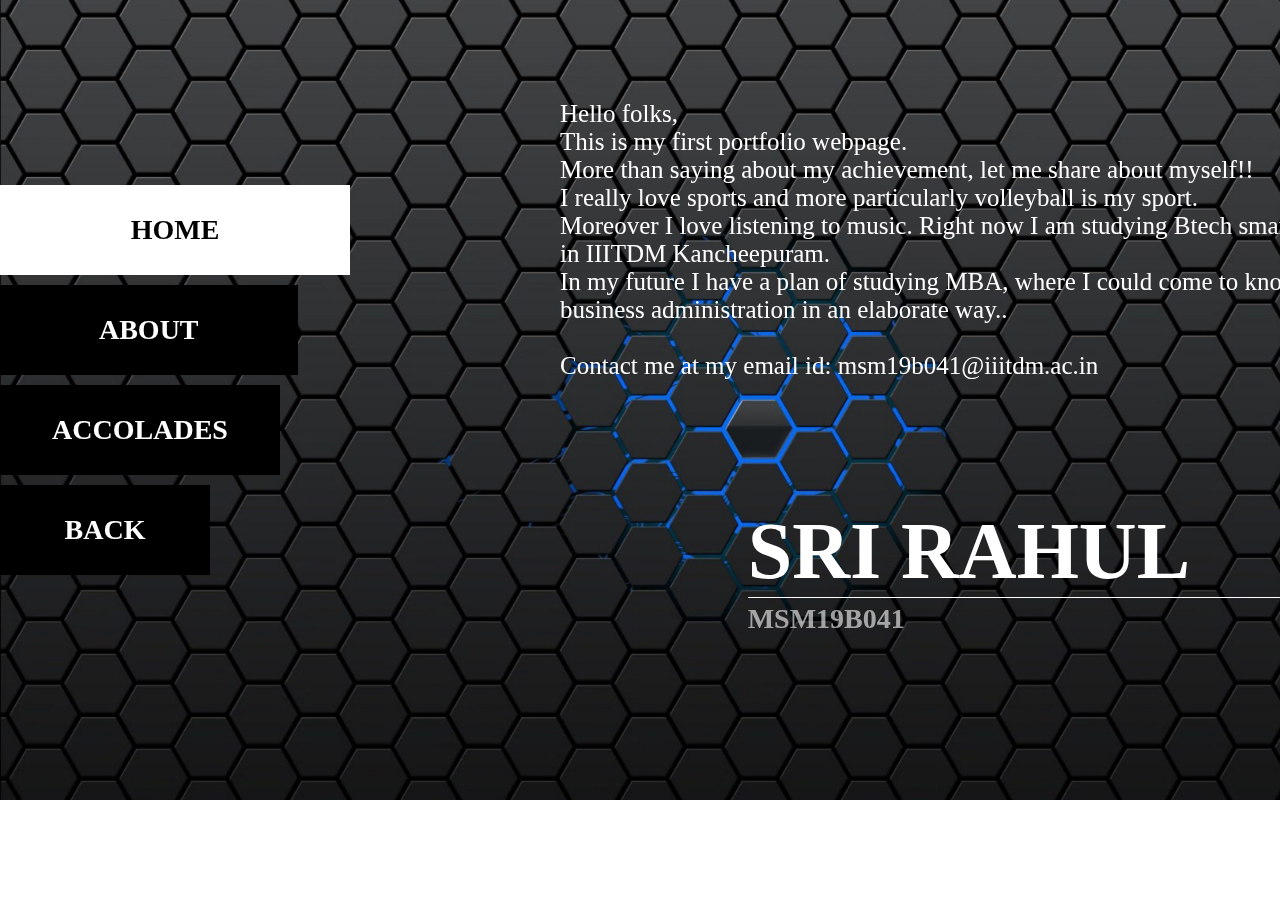
<file: portfolio/index.html>
<!DOCTYPE html>
<html>
<head>
<title>SRI RAHUL </title>
    <link rel="stylesheet" type="text/css" href="style/cssfile.css">
</head>
<body>
   
<div class="background">

<div class="nav">
	<a class="a active" href="#">HOME</a>
	<a class="b" href="#">ABOUT</a>
	<a class="c" href="myaccolades.html">ACCOLADES</a>
	<a class="d" href="../index.html">BACK</a>
	

</div>

<div class="content">
	<div class="home">
	     <h1>Sri Rahul</h1>
	     <h3>MSM19B041</h3>
	</div>
</div>	

    <div class="about">
    	<p>Hello folks,<br>
    	This is my first portfolio webpage.<br>More than saying about my achievement, let me share about myself!!<br>
    	I really love sports and more particularly volleyball is my sport.<br>Moreover I love listening to music. Right now I am studying Btech smart manufacturing in IIITDM Kancheepuram. <br>In my future I have a plan of studying MBA, where I could come to know about the business administration in an elaborate way.. <br /><br />
        Contact me at my email id: msm19b041@iiitdm.ac.in</p>
    </div>
    
</div>

<script type="text/javascript" src="js\jquery-2.1.3.min.js"></script>
<script type="text/javascript">

    $(document).ready(function(){
    	$('a').click(function(){
    		var selected = $(this);
    		$('a').removeClass('active');
    		$(selected).addClass('active');
    	});

          var $a = $('.a'),
          $b = $('.b'),
          $c = $('.c'),
          $d = $('.d'),
          $home = $('.home'),
          $about = $('.about'),
          $accolades = $('.accolades'),
          $back = $('.back');

          $a.click(function(){
          	   $home.fadeIn();
          	   $about.fadeOut();
          	   $accolades.fadeOut();
          	   $back.fadeOut();
            });
          $b.click(function(){
          	   $about.fadeIn();
          	   $home.fadeOut();
          	   $accolades.fadeOut();
          	   $back.fadeOut();
           });
          
          $c.click(function(){
          	   $accolades.fadeIn();
          	   $home.fadeOut();
          	   $about.fadeOut();
          	   $back.fadeOut();
            });	   
          $d.click(function(){
          	   $back.fadeIn();
          	   $home.fadeOut();
          	   $about.fadeOut();
          	   $accolades.fadeOut();
          });

      });
</script>
</body>
</html>
</file>
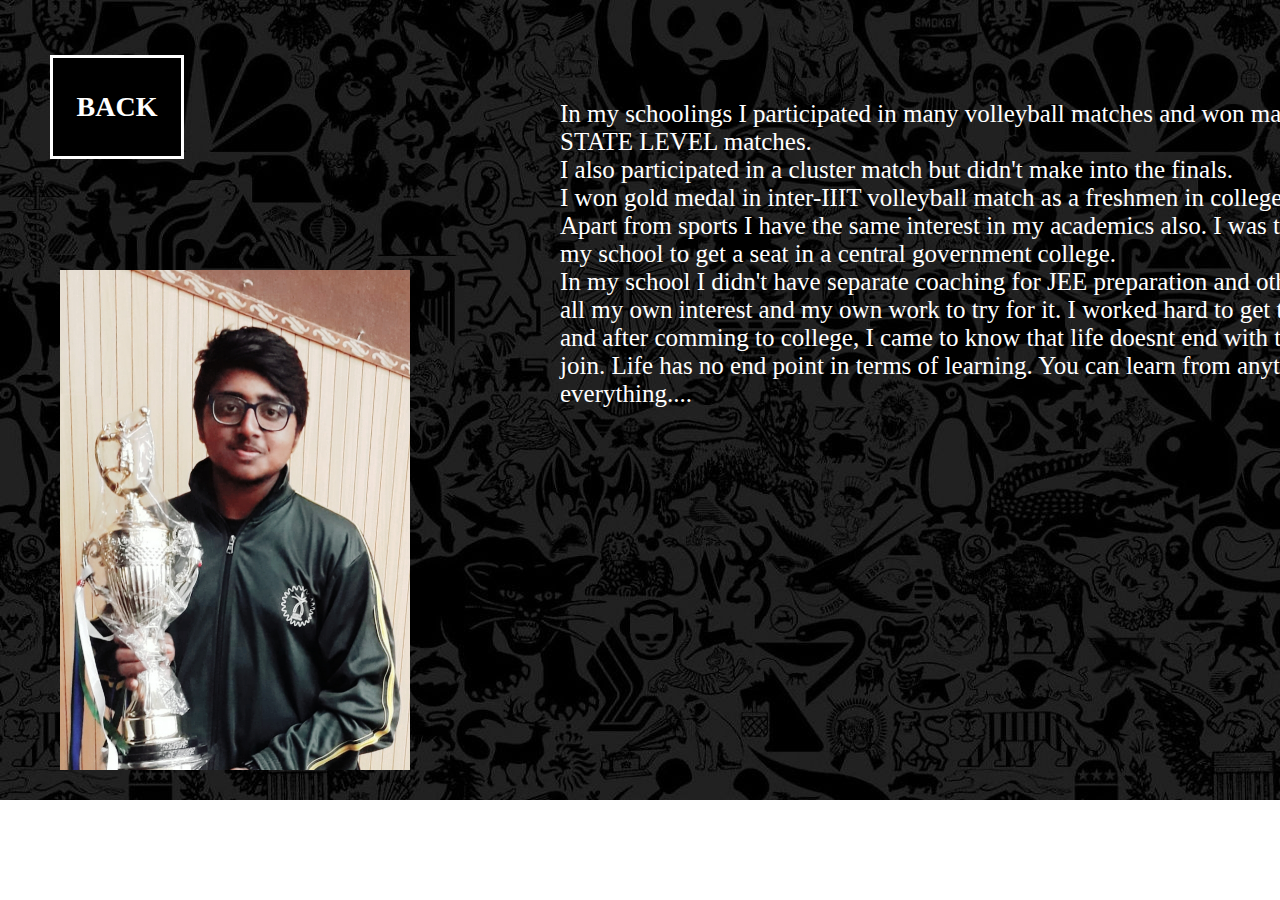
<file: portfolio/myaccolades.html>
<!DOCTYPE html>
<html>
<head>
<title>MY ACCOLADES </title>
    <link rel="stylesheet" type="text/css" href="style/acc.css">
</head>
<body>
   <div class="back">
  <a class="a active" href="index.html">BACK</a>
</div>
<img src="rahul2.jpeg">
<div class="background">
<div class="accolades">
    	<p> In my schoolings I participated in many volleyball matches and won many trophies in<br>
    	 STATE LEVEL matches. <br>
    		I also participated in a cluster match but didn't make into the finals.<br>
    	I won gold medal in inter-IIIT volleyball match as a freshmen in college. <br>
          Apart from sports I have the same interest in my academics also. I was the only one in my school to get a seat in a central government college.<br> In my school I didn't have separate coaching for JEE preparation and other things. It was all my own interest and my own work to try for it. I worked hard to get to this college and after comming to college, I came to know that life doesnt end with the college we join. Life has no end point in terms of learning. You can learn from anything and everything.... 
    </p>
    </div>
</div>
<script type="text/javascript" src="js\jquery-2.1.3.min.js"></script>
<script type="text/javascript">

    $(document).ready(function(){
      $('a').click(function(){
        var selected = $(this);
        $('a').removeClass('active');
        $(selected).addClass('active');
      });

          var $a = $('.a'),
          $back = $('.back');

        
             
      });

    
</script>
</body>
</html>
</file>
<file: portfolio/style/cssfile.css>
*{
	margin: 0;
	padding: 0;
}
html, body{
	width: 100%;
	height: 100%;
	font-size: 14px;
	font-weight: normal;
}
.background{
	width: 1518px;
	height: 800px;
	background-image: url(../rahul.jpg);
	background-repeat: no-repeat;
	background-size: cover;
	position: relative;
	overflow-y: auto;
}
.nav{
	width: 350px;
	height: auto;
	position: fixed;
	top: 20%;
	left: 0;
}
.nav a{
	text-decoration: none;
	font-size: 28px;
	font-family: verdana;
	font-weight: bold;
	height: 90px;
	margin: 5px 0;
	float: left;
	display: inline-block;
	background-color: black;
	color: white;
	line-height: 90px;
	text-align: center;
	transition: 300ms;
}


a.active, .nav a:hover{
	background-color: white;
	color: black;
	width: 100%;
}
.a{
	width: 75%;
}
.b{
	width: 85%;
}
.c{
	width: 80%;
}
.d{
	width: 60%;
}

.content{
	position: fixed;
	width: 930px;
	min-height: 500px;
	height: auto;
	
	right: 0;
	top: 10%;


}
.home{
	position: absolute;
	right: 0;
	bottom: -50px;
	color: white;
	font-family: verdana;
}
.home h1{
	font-size: 80px;
	padding-right: 90px;
	border-bottom: 1px solid white;
	text-transform: uppercase;
}

.home h3{
	font-size: 28px;
	padding: 5px 0;
	opacity: 0.6;
}

.about{
	position: absolute;
	left: 500px;
	top: 100px;
	color: white;
	font-family: verdana;
	padding: 0 60px;
	
}	
.about p{
	font-size: 25px;
	line-height: 28px;
	/*margin-botto25 15px;*/
}
.accolades{
	position: absolute;
	left: 500px;
	top: 100px;
	color: white;
	font-family: verdana;
	padding: 0 60px;
}
.accolades p{
	font-size: 25px;
	line-height: 28px;
}	
	
.back{
	position: absolute;
	left: 500px;
	top: 100px;
	color: white;
	font-family: verdana;
	padding: 0 60px;
}
.back p{
	font-size: 18px;
	line-height: 28px;
	margin-bottom: 15px;
}
</file>
<file: portfolio/style/acc.css>
*{
	margin: 0;
	padding: 0;
}
html, body{
	width: 100%;
	height: 100vh;
	font-size: 14px;
	font-weight: normal;
}
.background{
	width: 1518px;
	height: 800px;
	background-image: url(../jordan.jpg);
	background-repeat: no-repeat;
	background-size: ;
	position: relative;
	overflow-y: auto;
}

a.active, .nav a:hover{
	background-color: white;
	color: black;
	width: 100%;
}
.a{
	width: 75%;
}
.accolades{
	position: absolute;
	left: 500px;
	top: 100px;
	color: white;
	font-family: verdana;
	padding: 0 60px;
}
.accolades p{
	font-size: 25px;
	line-height: 28px;
}	
	
.back{
	position: absolute;
	top: 50px;
	left: 50px;
	color: white;
	font-family: verdana;
	z-index: 10;
}
.back a{
	padding: 4px;
	font-size: 18px;
	margin-bottom: 15px;
	text-decoration: none;
	font-size: 28px;
	font-family: verdana;
	font-weight: bold;
	width: 120px;
	height: 90px;
	margin: 5px 0;
	float: left;
	display: inline-block;
	background-color: black;
	color: white;
	line-height: 90px;
	text-align: center;
	transition: 300ms;
	border: white solid;
}
img{
	position: absolute;
	top: 30%;
	left: 60px;
	z-index: 10;
	width: 350px;
	height: 500px;
}
</file>
